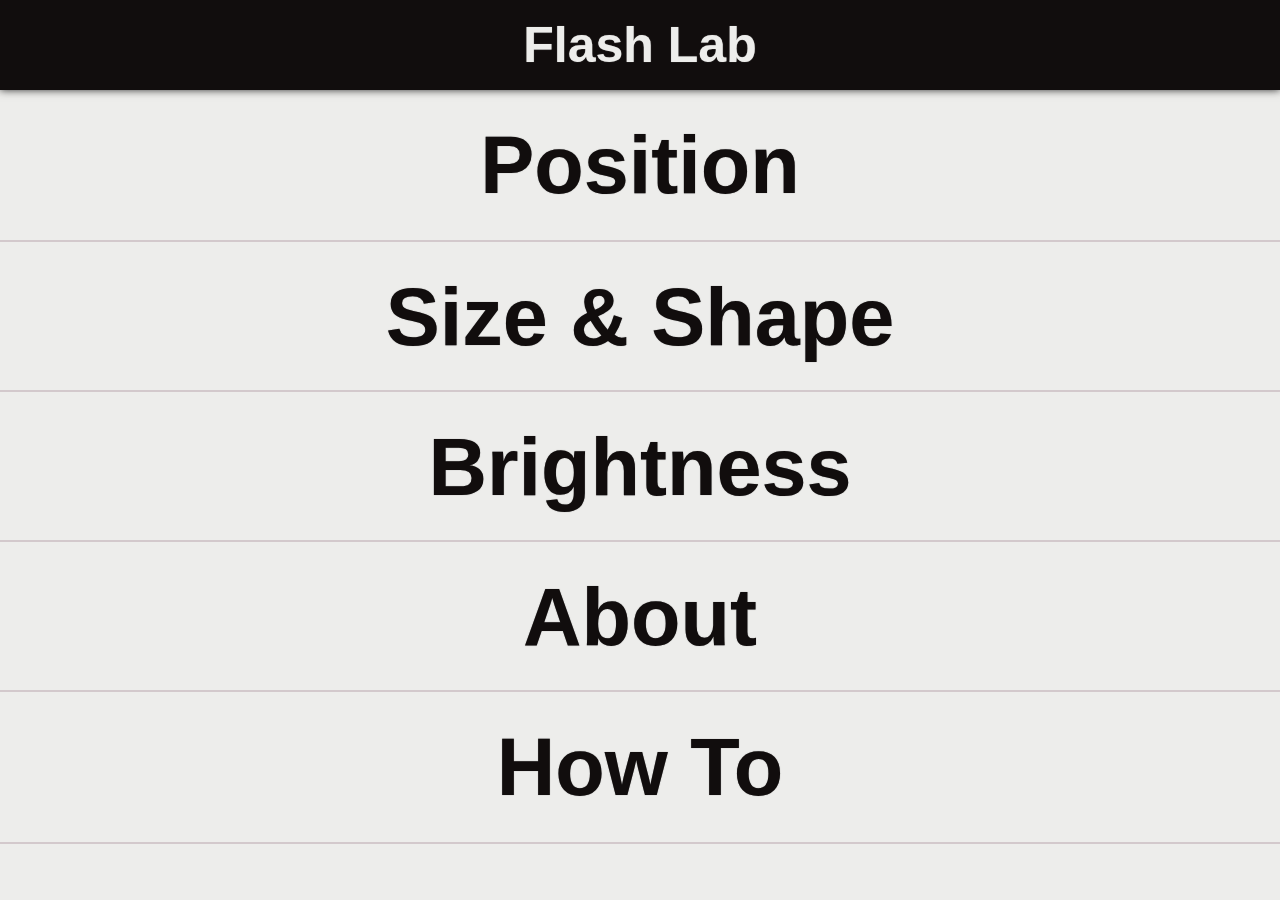
<file: www/index.html>
<html>
<head>
	<title>Flash Lab</title>
	<meta charset="utf-8">
    <meta name="viewport" content="width=device-width, initial-scale=1.0, user-scalable=no">
    <link rel="image_src" href="" />
    <link rel="shortcut icon" type="image/gif" href="">
	<link rel="stylesheet" href="css/reset.css"/>
	<link rel="stylesheet" href="css/style.css"/>
	<script type="text/javascript" src="js/jquery-1.11.2.min.js"></script>
	<script type="text/javascript" src="js/jquery.mobile.custom.js"></script>
	<script type="text/javascript" src="js/jquery.transit.min.js"></script>
	<script type="text/javascript" src="js/helpers.js"></script>
	<script type="text/javascript" src="js/two.min.js"></script>
	<script type="text/javascript" src="js/draw.js"></script>
	<script type="text/javascript" src="js/main.js"></script>
</head>
<body class="home">
	<header id="top">
		<div class="title" id="logo">
			<div class="horz-center">
				<div class="vert-center">
					Flash Lab
				</div>
			</div>
		</div>
		<!-- <div class="title" id="cue">
			<div class="horz-center">
				<div class="vert-center">
					<div class="titleText"></div>
				</div>
			</div>
		</div> -->
	</header>

	<main>
		<section class="cue" id="position">
			<header>
				<div class="vert-center">
					<div class="titleText">
						Position
					</div>
				</div>
			</header>
			<div class="intro">
				<p>Lorem ipsum dolor sit amet, consectetur adipiscing elit. Proin dignissim ante ac ipsum tempus semper. Nullam ut est et dolor commodo faucibus a a odio. Duis ut dolor in magna consequat tristique. Nulla egestas libero vel porttitor condimentum. Nulla turpis magna, tincidunt hendrerit erat eu, ultricies efficitur felis. Quisque eleifend orci ligula, sit amet maximus augue commodo nec. Aliquam non massa lacus. Donec neque odio, molestie quis convallis ut, tempor ac sem. Pellentesque id eleifend nulla.</p>
				<div class="begin" data-cue="position">
					<div class="vert-center">
						Begin
					</div>
				</div>
			</div>
		</section>

		<section class="cue" id="sizeAndShape">
			<header>
				<div class="vert-center">
					<div class="titleText">
						Size &amp; Shape
					</div>
				</div>
			</header>
			<div class="intro">
				<p>Lorem ipsum dolor sit amet, consectetur adipiscing elit. Proin dignissim ante ac ipsum tempus semper. Nullam ut est et dolor commodo faucibus a a odio. Duis ut dolor in magna consequat tristique. Nulla egestas libero vel porttitor condimentum. Nulla turpis magna, tincidunt hendrerit erat eu, ultricies efficitur felis. Quisque eleifend orci ligula, sit amet maximus augue commodo nec. Aliquam non massa lacus. Donec neque odio, molestie quis convallis ut, tempor ac sem. Pellentesque id eleifend nulla.</p>
				<div class="begin" data-cue="sizeAndShape">
					<div class="vert-center">
						Begin
					</div>
				</div>
			</div>
		</section>

		<section class="cue" id="brightness">
			<header>
				<div class="vert-center">
					<div class="titleText">
						Brightness
					</div>
				</div>
			</header>
			<div class="intro">
				<p>Lorem ipsum dolor sit amet, consectetur adipiscing elit. Proin dignissim ante ac ipsum tempus semper. Nullam ut est et dolor commodo faucibus a a odio. Duis ut dolor in magna consequat tristique. Nulla egestas libero vel porttitor condimentum. Nulla turpis magna, tincidunt hendrerit erat eu, ultricies efficitur felis. Quisque eleifend orci ligula, sit amet maximus augue commodo nec. Aliquam non massa lacus. Donec neque odio, molestie quis convallis ut, tempor ac sem. Pellentesque id eleifend nulla.</p>
				<div class="begin" data-cue="brightness">
					<div class="vert-center">
						Begin
					</div>
				</div>
			</div>
		</section>

		<section class="info" id="about">
			<header>
				<div class="vert-center">
					<div class="titleText">
						About
					</div>
				</div>
			</header>
			<div class="intro">
				<p>Lorem ipsum dolor sit amet, consectetur adipiscing elit. Proin dignissim ante ac ipsum tempus semper. Nullam ut est et dolor commodo faucibus a a odio. Duis ut dolor in magna consequat tristique. Nulla egestas libero vel porttitor condimentum. Nulla turpis magna, tincidunt hendrerit erat eu, ultricies efficitur felis. Quisque eleifend orci ligula, sit amet maximus augue commodo nec. Aliquam non massa lacus. Donec neque odio, molestie quis convallis ut, tempor ac sem. Pellentesque id eleifend nulla.</p>
			</div>
		</section>

		<section class="info" id="howTo">
			<header>
				<div class="vert-center">
					<div class="titleText">
						How To
					</div>
				</div>
			</header>
			<div class="intro">
				<p>Lorem ipsum dolor sit amet, consectetur adipiscing elit. Proin dignissim ante ac ipsum tempus semper. Nullam ut est et dolor commodo faucibus a a odio. Duis ut dolor in magna consequat tristique. Nulla egestas libero vel porttitor condimentum. Nulla turpis magna, tincidunt hendrerit erat eu, ultricies efficitur felis. Quisque eleifend orci ligula, sit amet maximus augue commodo nec. Aliquam non massa lacus. Donec neque odio, molestie quis convallis ut, tempor ac sem. Pellentesque id eleifend nulla.</p>
			</div>
		</section>
	</main>

	<div id="easel">
		
	</div>
</body>
</html>
</file>
<file: www/css/style.css>
@import url(http://fonts.googleapis.com/css?family=Montserrat:400,700);

body {
	font-family: "Helvetica";
	background: #ededeb;
	color: #110d0d;
	font-weight: 400;
	position: relative;
	overflow: hidden;
	text-rendering: optimizeLegibility;
	font-smoothing: antialiased;
	-webkit-font-smoothing: antialiased;
}
body.onCue {

}
.vert-center {
	display: table-cell !important;
	vertical-align: middle !important;
}
.horz-center {
	display: table !important;
	margin-left: auto !important;
	margin-right: auto !important;
}
header#top {
	width: 100%;
	height: 90px;
	position: fixed;
	top: 0;
	left: 0;
	z-index: 3;
	display: table;
	font-size: 50px;
	font-weight: 700;
	text-align: center;
	/*background: #ededeb;
	color: #110d0d;
	border-bottom: solid 4px #110d0d;*/
	background: #110d0d;
	color: #ededeb;
	text-shadow: 0px 0px 1px rgba(237,237,235,0.5);
	-webkit-text-shadow: 0px 0px 1px rgba(237,237,235,0.5);
	overflow: hidden;
	box-shadow: 0px 0px 8px 0px rgba(0,0,0,0.8);
	-webkit-box-shadow: 0px 0px 8px 0px rgba(0,0,0,0.8);
	transition: transform 50ms ease-in;
	-webkit-transition: -webkit-transform 50ms ease-in;
}
header#top .horz-center {
	height: 100%;
}
header#top .title {
	position: absolute;
	width: 100%;
	height: 100%;
	display: table;
}
body.onCue header#top {
	transform: translateY(-90px);
	-webkit-transform: translateY(-90px);
	box-shadow: 0px 0 10px 0px rgba(0,0,0,0);
	-webkit-box-shadow: 0px 0 10px 0px rgba(0,0,0,0);
}
main {
	height: 100%;
	position: relative;
	perspective: 1000px;
	-webkit-perspective: 1000px;
	transition: all 100ms ease-in;
	-webkit-transition: all 100ms ease-in;
}
body.home main {
	overflow: scroll;
}
body.home main, body.intro main {
	height: calc(100% - 90px);
	height: -webkit-calc(100% - 90px);
	transform: translateY(90px);
	-webkit-transform: translateY(90px);
}
section {
	position: absolute;
	z-index: 1;
	width: 100%;
	height: 150px;
	border-style: solid;
	border-width: 2px 0 2px 0;
	border-color: #d3c9cc;
	overflow: hidden;
	background: #ededeb;
	color: #110d0d;
	/*box-shadow: 0px 0 100px -40px rgba(0,0,0,1);*/
	/*-webkit-box-shadow: 0px 0 100px -40px rgba(0,0,0,1);*/
	transition: opacity 50ms cubic-bezier(0.785, 0.135, 0.15, 0.86);
	-webkit-transition: opacity 50ms cubic-bezier(0.785, 0.135, 0.15, 0.86);
}
section:first-child {
	border-top: 0;
}
section.opened {
	z-index: 2;
	overflow: scroll;
	border: 0;
}
body.onCue section.opened {
	border-width: 0;
}
body:not(.home) section:not(.opened) {
	opacity: 0;
}
section header {
	width: 100%;
	height: 150px;
	display: table;
	background: #ededeb;
	color: #110d0d;
}
section header .titleText {
	font-size: 90px;
	font-weight: 700;
	text-align: center;
	text-shadow: 0px 0px 1px rgba(0,0,0,0.5);
	-webkit-text-shadow: 0px 0px 1px rgba(0,0,0,0.5);
	transform: scale(0.9);
	-webkit-transform: scale(0.9);
	transition: transform 50ms ease-in 0ms;
	-webkit-transition: -webkit-transform 50ms ease-in 0ms;
}
section.opened header .titleText {
	transform: scale(1);
	-webkit-transform: scale(1);
}
body.onCue section.opened header {
	height: 90px;
	/*border-style: solid;
	border-width: 0 0 4px 0;
	border-color: #110d0d;*/
	box-shadow: 0px 0 10px 0px rgba(0,0,0,0.8);
	-webkit-box-shadow: 0px 0 10px 0px rgba(0,0,0,0.8);
	transition: transform 100ms ease-in;
	-webkit-transition: -webkit-transform 100ms ease-in;
}
body.onCue section.opened header .titleText {
	transform: scale(0.6);
	-webkit-transform: scale(0.6);
	transition: transform 100ms ease-in;
	-webkit-transition: -webkit-transform 100ms ease-in;
}
section .intro {
	width: 80%;
	display: table;
	margin: auto;
}
body.onCue section .intro {
	opacity: 0;
	transition: all 50ms ease-in;
	-webkit-transition: all 50ms ease-in;
}
section .intro p {
	font-size: 30px;
	line-height: 40px;
	font-weight: 400;
	text-align: left;
	text-indent: 50px;
}
section.cue .intro .begin {
	height: 100px;
	width: 150px;
	display: table;
	margin: 40px auto;
	font-size: 30px;
	font-weight: 700;
	color: #ededeb;
	background-image: url(../img/begin.svg);
	background-size: cover;
	background-position: center;
}
section.cue .begin .vert-center {
	width: 100%;
	text-align: center;
}
#easel {
	position: absolute;
	z-index: 3;
	top: 90px;
	left: 0;
	height: calc(100% - 90px);
	height: -webkit-calc(100% - 90px);
	width: 100%;
	display: none;
	/*background: #110d0d;*/
	opacity: 0;
}
body.onCue #easel {
	display: block;
}
#canvas {
	z-index: 4;
}
</file>
